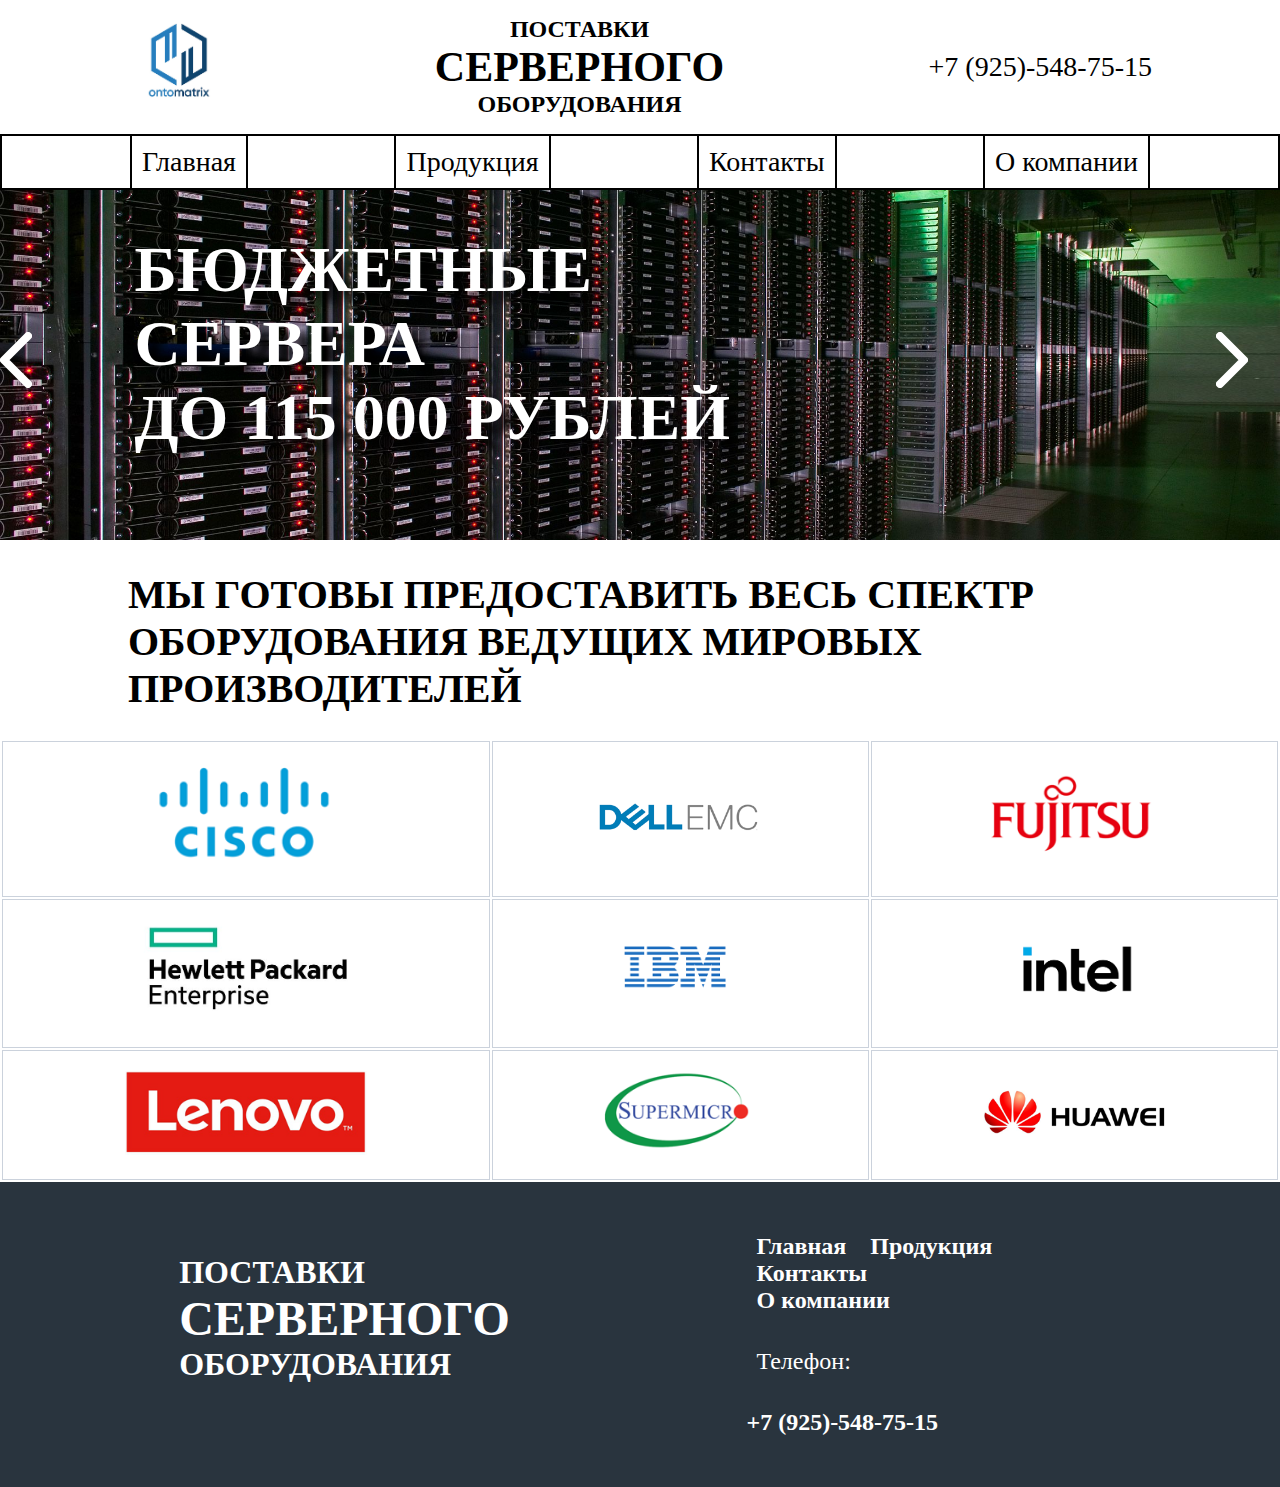
<file: index.html>
<!DOCTYPE html>
<html lang="ru">
    <head>
        <title></title>
        <meta charset="UTF-8">
        <link rel="stylesheet" href="css/style.css">
        <link rel="icon" href="images/logo.jpg" type="image/x-icon">
        <link href="images/">
    </head>
    <body>
        <header id="header">
            <div class = "icon-form">
                <a class="icon" href="index.html">
                  <img alt="Логотип" src="images/logo.jpg" width="100%">
                </a>
                <h1>
                  Поставки<br><strong>серверного</strong><br>оборудования
                </h1>
                <a href="tel: +79255487515">+7 (925)-548-75-15</a>
            </div>
            <nav>
                <a href="index.html">Главная</a>
                <a href="pages/product.html">Продукция</a>
                <a href="pages/contact.html">Контакты</a>
                <a href="pages/about.html">О компании</a>
            </nav>
        </header>
        <content class="home">
          <article class="first">
            <div class="slider">
              <div class="slider-item">
                <h1>Бюджетные<br>сервера<br>до 115 000 рублей</h1>
                <img src="images/slide1.jpg">
              </div>
              <div class="slider-item">
                <h1>Системы<br>биометрической<br>идентификации</h1>
                <img src="images/slide2.jpg">
              </div>
              <div class="slider-item">
                <h1>Система<br>хранения<br>данных</h1>
                <img src="images/slide3.jpg">
              </div>
            </div>
          </arcticle>
          <arcticle class="second">
            <h1>
              Мы готовы предоставить весь спектр оборудования ведущих мировых производителей
            </h1>
            <table>
              <tr>
                <td><img src="images/brend1.png"</td>
                <td><img src="images/brend2.png"</td>
                <td><img src="images/brend3.png"</td>
              </tr>
              <tr>
                <td><img src="images/brend4.jpg"</td>
                <td><img src="images/brend5.png"</td>
                <td><img src="images/brend6.png"</td>
              </tr>
              <tr>
                <td><img src="images/brend7.png"</td>
                <td><img src="images/brend8.png"</td>
                <td><img src="images/brend9.png"</td>
              </tr>
            </table>
          </article>
        </content>
        <footer>
          <h1>
            Поставки<br><strong>серверного</strong><br>оборудования
          </h1>
          <div class = "footer-left">
            <nav>
                <a href="index.html">Главная</a>
                <a href="pages/product.html">Продукция</a>
                <a href="pages/contact.html">Контакты</a><br>
                <a href="pages/about.html">О компании</a>
            </nav>
            <p>Телефон: </p>
            <a href="tel: +79255487515">+7 (925)-548-75-15</a>
          </div>
        </footer>
        <script src="https://code.jquery.com/jquery-3.6.0.min.js"></script>
        <script src="js/slick.min.js"></script>
        <script src="js/app.js"></script>
    </body>
</html>
</file>
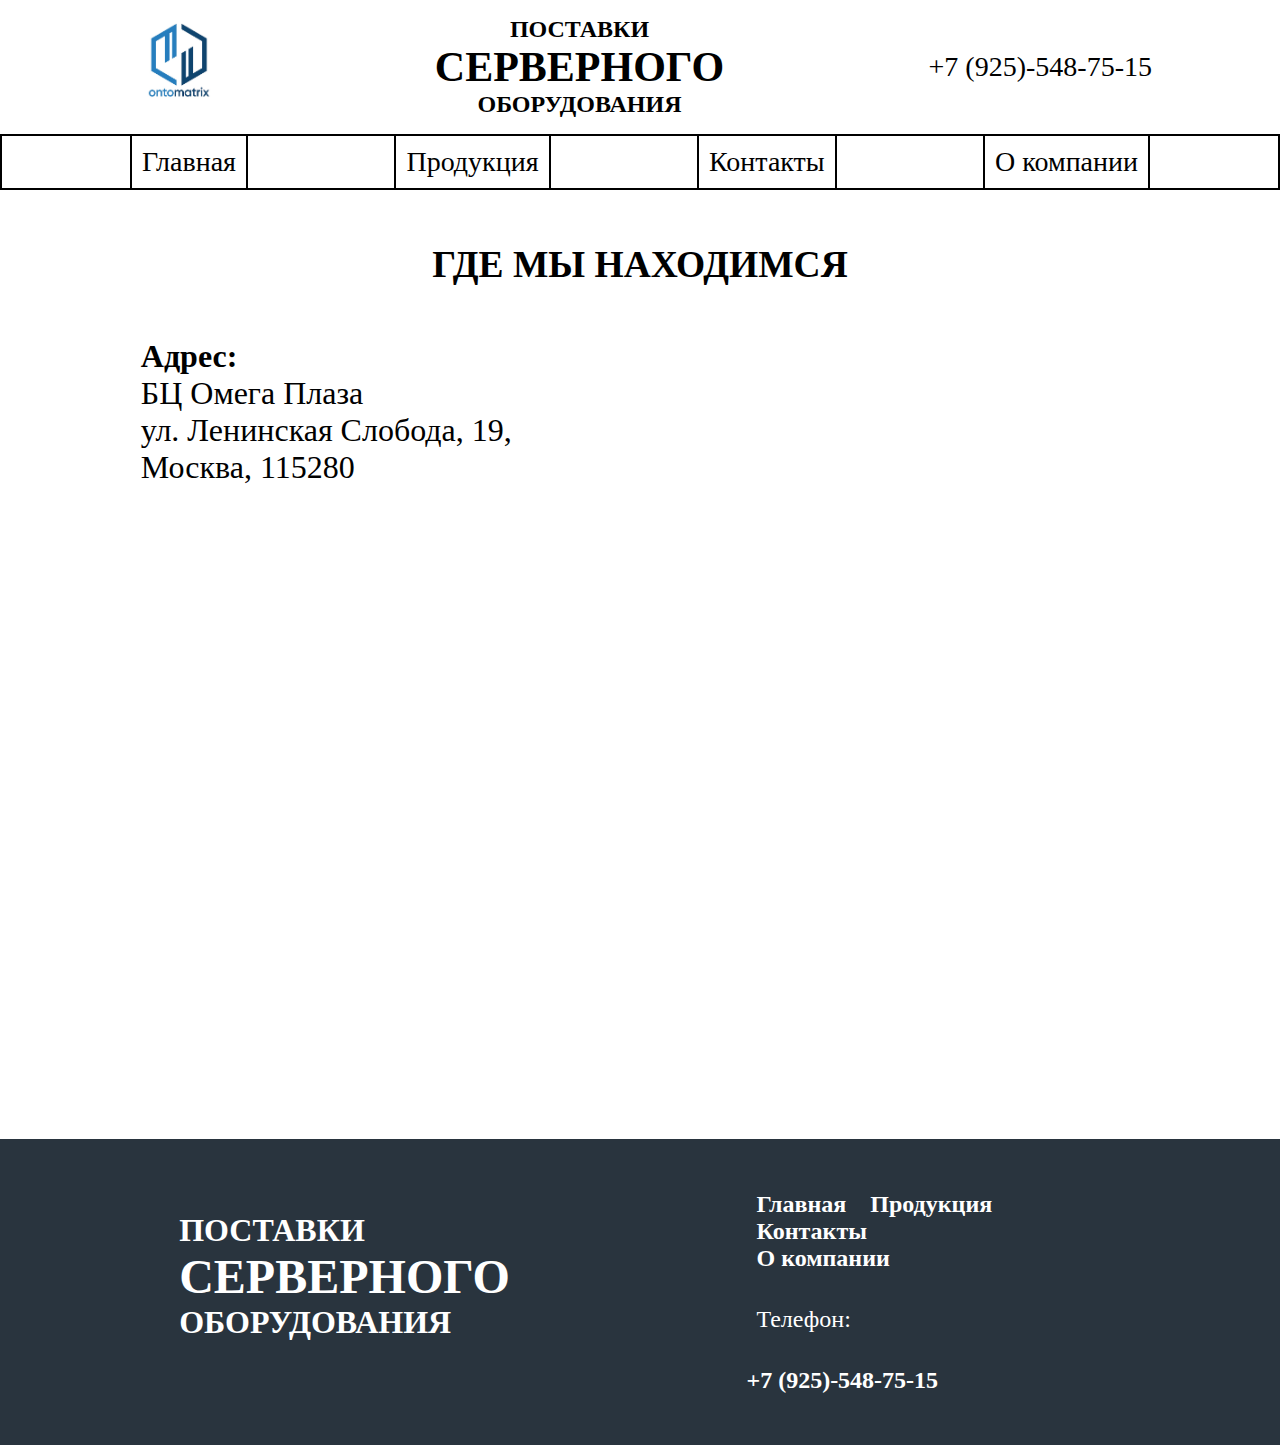
<file: pages/contact.html>
<!DOCTYPE html>
<html lang="ru">
    <head>
        <title></title>
        <meta charset="UTF-8">
        <link rel="stylesheet" href="../css/style.css">
        <link rel="icon" href="../images/logo.jpg" type="image/x-icon">
        <link href="images/">
    </head>
    <body>
        <header id="header">
            <div class = "icon-form">
                <a class="icon" href="../index.html">
                  <img alt="Логотип" src="../images/logo.jpg" width="100%">
                </a>
                <h1>
                  Поставки<br><strong>серверного</strong><br>оборудования
                </h1>
                <a href="tel: +79255487515">+7 (925)-548-75-15</a>
            </div>
            <nav>
              <a href="../index.html">Главная</a>
              <a href="product.html">Продукция</a>
              <a href="contact.html">Контакты</a>
              <a href="about.html">О компании</a>
            </nav>
        </header>
        <content class="contact">
          <h1>Где мы находимся</h1>
          <div style="display:flex; padding: 0 11%">
            <h2>
              <strong>Адрес:</strong><br>
              БЦ Омега Плаза<br>
              ул. Ленинская Слобода, 19, Москва, 115280
            </h2>
            <iframe class="map" src="https://www.google.com/maps/embed?pb=!1m18!1m12!1m3!1d2247.8631267463916!2d37.65119262971027!3d55.70875088394041!2m3!1f0!2f0!3f0!3m2!1i1024!2i768!4f13.1!3m3!1m2!1s0x46b54b34728f7b35%3A0x8784eea51859be73!2z0JHQpiDQntC80LXQs9CwINCf0LvQsNC30LA!5e0!3m2!1sru!2sru!4v1620426268995!5m2!1sru!2sru" width="600" height="450" style="border:0;" allowfullscreen="" loading="lazy"></iframe>
          </div>
        </content>
        <footer>
          <h1>
            Поставки<br><strong>серверного</strong><br>оборудования
          </h1>
          <div class = "footer-left">
            <nav>
              <a href="../index.html">Главная</a>
              <a href="product.html">Продукция</a>
              <a href="contact.html">Контакты</a><br>
              <a href="about.html">О компании</a>
            </nav>
            <p>Телефон: </p>
            <a href="tel: +79255487515">+7 (925)-548-75-15</a>
          </div>
        </footer>
        <script src="../js/app.js"></script>
    </body>
</html>
</file>
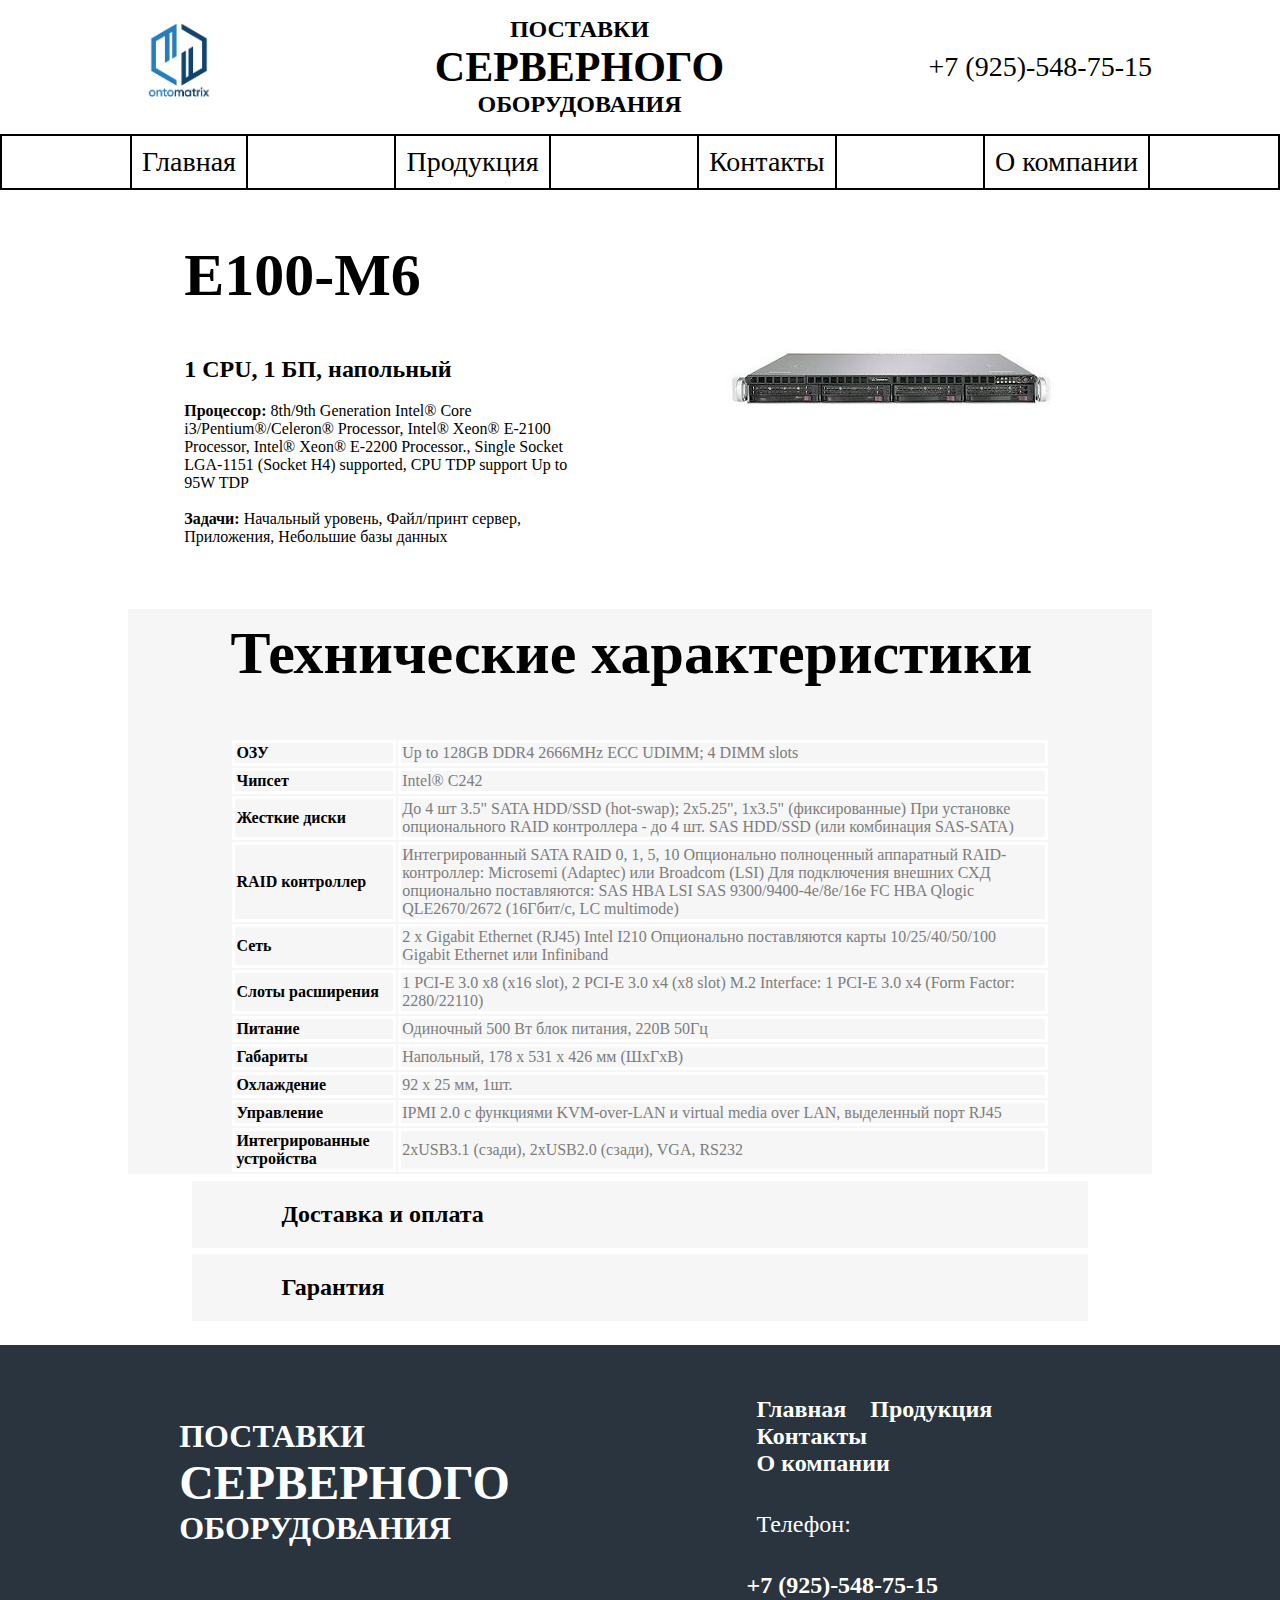
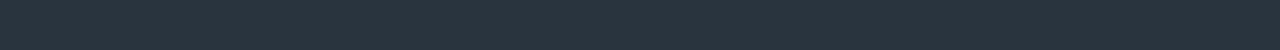
<file: pages/pr_1/pr1_el_1.html>
<!DOCTYPE html>
<html lang="ru">
    <head>
        <title></title>
        <meta charset="UTF-8">
        <link rel="stylesheet" href="../../css/style.css">
        <link rel="icon" href="../../images/logo.jpg" type="image/x-icon">
        <link href="images/">
    </head>
    <body>
        <header id="header">
            <div class = "icon-form">
                <a class="icon" href="../../index.html">
                  <img alt="Логотип" src="../../images/logo.jpg" width="100%">
                </a>
                <h1>
                  Поставки<br><strong>серверного</strong><br>оборудования
                </h1>
                <a href="tel: +79255487515">+7 (925)-548-75-15</a>
            </div>
            <nav>
              <a href="../../index.html">Главная</a>
              <a href="../product.html">Продукция</a>
              <a href="../contact.html">Контакты</a>
              <a href="../about.html">О компании</a>
            </nav>
        </header>
        <content class="product_element">
          <table>
            <tr>
              <td>
                <h1>E100-M6</h1>
                <h2>1 CPU, 1 БП, напольный</h2>
                <p>
                  <strong>Процессор:</strong> 8th/9th Generation Intel® Core i3/Pentium®/Celeron® Processor,
                  Intel® Xeon® E-2100 Processor, Intel® Xeon® E-2200 Processor., Single Socket LGA-1151 (Socket H4)
                  supported, CPU TDP support Up to 95W TDP
                  <br><br>
                  <strong>Задачи:</strong> Начальный уровень, Файл/принт сервер, Приложения, Небольшие базы
                  данных
                </p>
              </td>
              <td>
                <img src="../../images/heap1.jpg">
              </td>
            </tr>
          </table>
          <div class="char">
            <h1>Технические характеристики</h1>
            <table>
              <tr>
                <td><strong>ОЗУ</strong></td>
                <td style="color: #7c7c7c;">Up to 128GB DDR4 2666MHz ECC UDIMM; 4 DIMM slots</td>
              </tr>
              <tr>
                <td><strong>Чипсет</strong></td>
                <td style="color: #7c7c7c;">Intel® C242</td>
              </tr>
              <tr>
                <td><strong>Жесткие диски</strong></td>
                <td style="color: #7c7c7c;">До 4 шт 3.5" SATA HDD/SSD (hot-swap); 2x5.25", 1x3.5" (фиксированные)
                При установке опционального RAID контроллера - до 4 шт. SAS HDD/SSD (или комбинация SAS-SATA)</td>
              </tr>
              <tr>
                <td><strong>RAID контроллер</strong></td>
                <td style="color: #7c7c7c;">Интегрированный SATA RAID 0, 1, 5, 10
                Опционально полноценный аппаратный RAID-контроллер: Microsemi (Adaptec) или Broadcom (LSI)
                Для подключения внешних СХД опционально поставляются:
                SAS HBA LSI SAS 9300/9400-4e/8e/16e
                FC HBA Qlogic QLE2670/2672 (16Гбит/с, LC multimode)</td>
              </tr>
              <tr>
                <td><strong>Сеть</strong></td>
                <td style="color: #7c7c7c;">2 x Gigabit Ethernet (RJ45) Intel I210
                Опционально поставляются карты 10/25/40/50/100 Gigabit Ethernet или Infiniband</td>
              </tr>
              <tr>
                <td><strong>Слоты расширения</strong></td>
                <td style="color: #7c7c7c;">1 PCI-E 3.0 x8 (x16 slot), 2 PCI-E 3.0 x4 (x8 slot)
                M.2 Interface: 1 PCI-E 3.0 x4 (Form Factor: 2280/22110)</td>
              </tr>
              <tr>
                <td><strong>Питание</strong></td>
                <td style="color: #7c7c7c;">Одиночный 500 Вт блок питания, 220В 50Гц</td>
              </tr>
              <tr>
                <td><strong>Габариты</strong></td>
                <td style="color: #7c7c7c;">Напольный, 178 х 531 х 426 мм (ШхГхВ)</td>
              </tr>
              <tr>
                <td><strong>Охлаждение</strong></td>
                <td style="color: #7c7c7c;">92 x 25 мм, 1шт.</td>
              </tr>
              <tr>
                <td><strong>Управление</strong></td>
                <td style="color: #7c7c7c;">IPMI 2.0 с функциями KVM-over-LAN и virtual media over LAN, выделенный порт RJ45</td>
              </tr>
              <tr>
                <td><strong>Интегрированные устройства</strong></td>
                <td style="color: #7c7c7c;">2xUSB3.1 (сзади), 2xUSB2.0 (сзади), VGA, RS232</td>
              </tr>
            </table>
          </div>
          <div id="del">
            <div class="del">
              <h2 style="width: 250px;">Доставка и оплата</h2>
            </div>
          </div>
          <div id="del_block">
            <p>Представительства компании Ontomatrix расположены в Москве, Санкт-Петербурге и Екатеринбурге.
              Возможны доставка и самовывоз, также работаем со всеми регионами РФ, доставка в другие регионы
              осуществляется транспортной компанией. Наша компания стремится оперативно поставить клиентам заказанное
              оборудование.<br>
              <br>Оплата осуществляется по безналичному расчету. Также возможны индивидуальные условия
              оплаты - рассрочка, лизинг.<br><br>
              При доставке оборудования вам необходимо подписать отгрузочные документы и предъявить доверенность
              на получение товарно-материальных ценностей.<br>
            </p>
          </div>
          <div id="garanty">
            <div class="garanty">
              <h2 style="width: 250px;">Гарантия</h2>
            </div>
          </div>
          <div id="garanty_block">
            <p>Широкий диапазон услуг сервисной поддержки Ontomatrix и большой опыт сопровождения инфраструктуры
              заказчиков, а также ресурсы компании в виде профессиональной команды инженеров и партнерских
              соглашений с вендорами гарантируют эффективную поддержку следующих ИТ-систем:
              <ul>
                <li>
                  серверы;
                </li>
                <li>
                  системы хранения данных;
                </li>
                <li>
                  сетевая инфраструктура;
                </li>
                <li>
                  решения информационной безопасности;
                </li>
                <li>
                  решения резервного копирования и аварийного восстановления;
                </li>
                <li>
                  инженерные системы ЦОД и видеонаблюдение.
                </li>
              </ul>
            </p>
          </div>
          <br>
        </content>
        <footer>
          <h1>
            Поставки<br><strong>серверного</strong><br>оборудования
          </h1>
          <div class = "footer-left">
            <nav>
              <a href="../../index.html">Главная</a>
              <a href="../product.html">Продукция</a>
              <a href="../contact.html">Контакты</a><br>
              <a href="../about.html">О компании</a>
            </nav>
            <p>Телефон: </p>
            <a href="tel: +79255487515">+7 (925)-548-75-15</a>
          </div>
        </footer>
        <script>
        document.getElementById('garanty_block').style.display = 'none';
        document.getElementById('del_block').style.display = 'none';
        document.getElementById('del').onclick = function() {
              if (document.getElementById('del_block').style.display == 'none'){
                document.getElementById('del_block').style.display = 'block';
              }
              else {
                document.getElementById('del_block').style.display = 'none'
              }
        }
        document.getElementById('garanty').onclick = function() {
              if (document.getElementById('garanty_block').style.display == 'none'){
                document.getElementById('garanty_block').style.display = 'block';
              }
              else {
                document.getElementById('garanty_block').style.display = 'none'
              }
        }
        </script>
    </body>
</html>
</file>
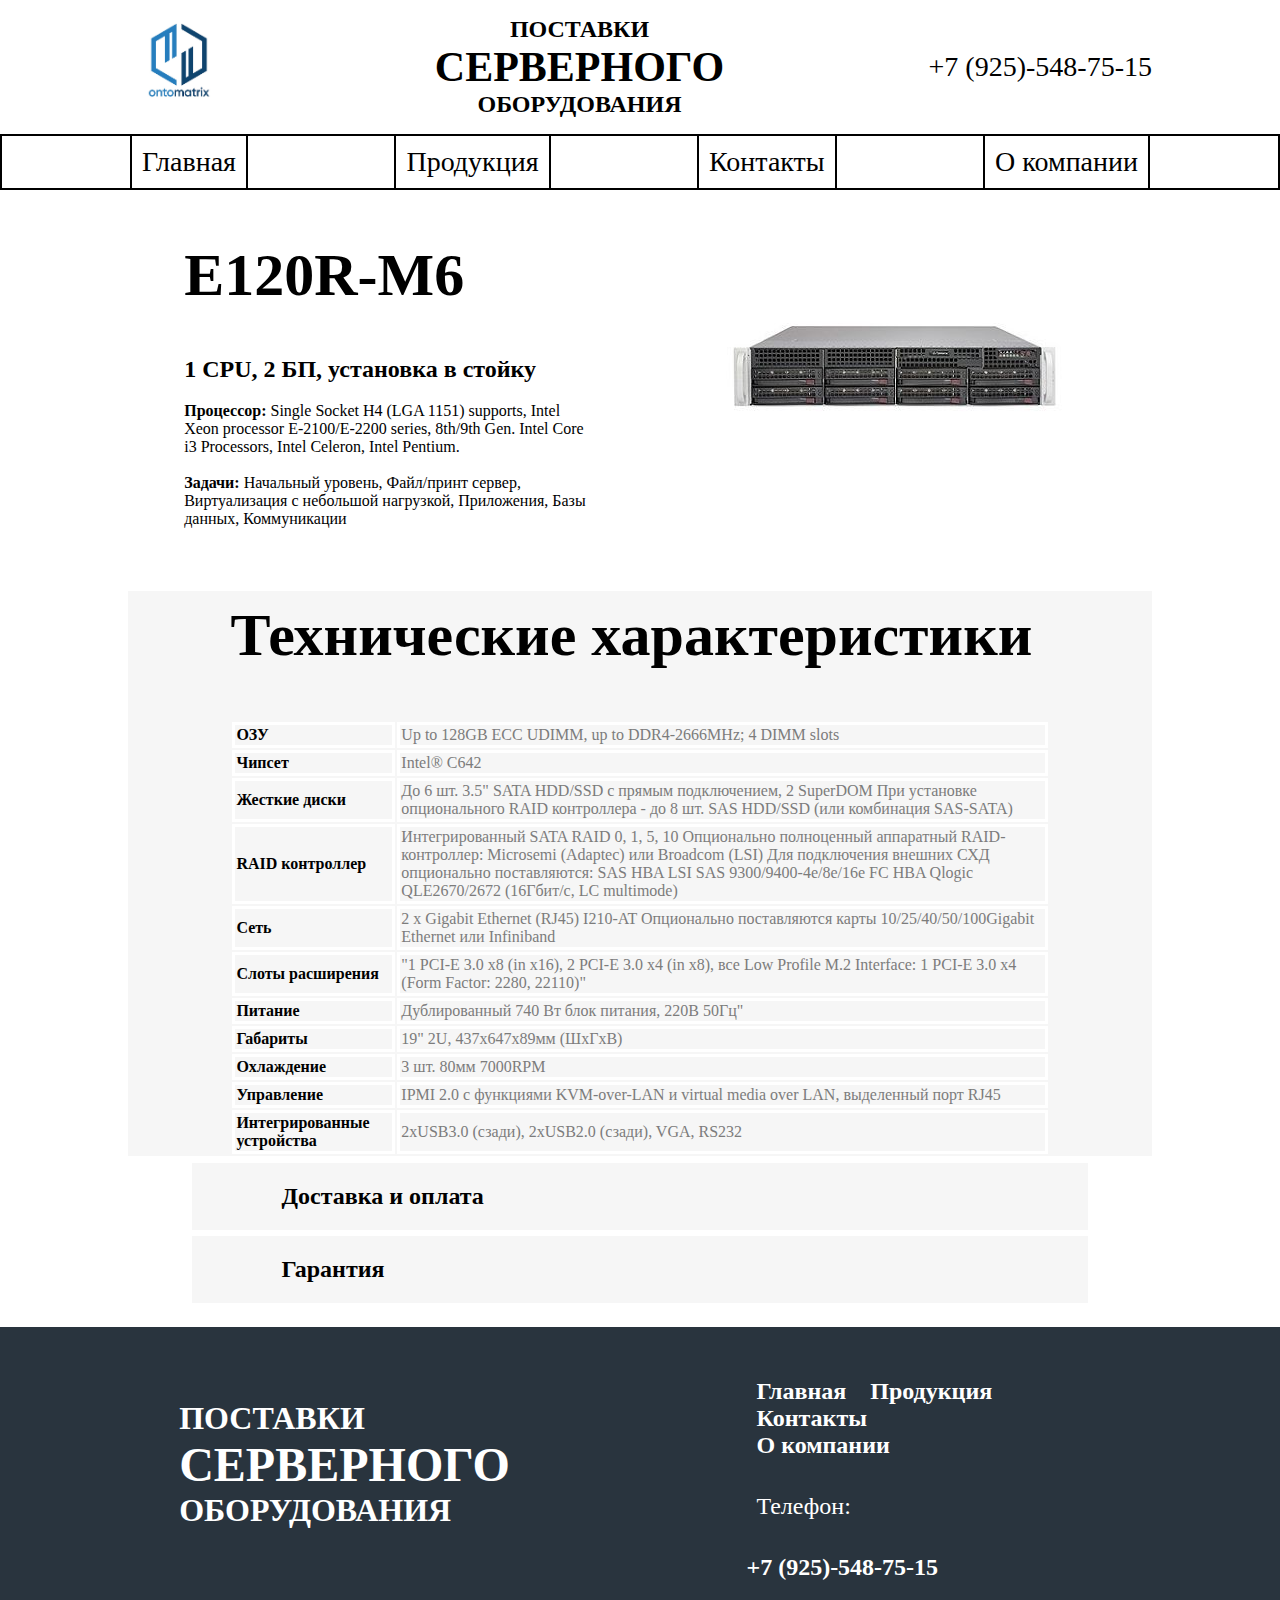
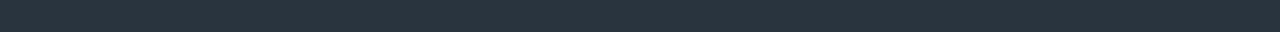
<file: pages/pr_1/pr1_el_2.html>
<!DOCTYPE html>
<html lang="ru">
    <head>
        <title></title>
        <meta charset="UTF-8">
        <link rel="stylesheet" href="../../css/style.css">
        <link rel="icon" href="../../images/logo.jpg" type="image/x-icon">
        <link href="images/">
    </head>
    <body>
        <header id="header">
            <div class = "icon-form">
                <a class="icon" href="../../index.html">
                  <img alt="Логотип" src="../../images/logo.jpg" width="100%">
                </a>
                <h1>
                  Поставки<br><strong>серверного</strong><br>оборудования
                </h1>
                <a href="tel: +79255487515">+7 (925)-548-75-15</a>
            </div>
            <nav>
              <a href="../../index.html">Главная</a>
              <a href="../product.html">Продукция</a>
              <a href="../contact.html">Контакты</a>
              <a href="../about.html">О компании</a>
            </nav>
        </header>
        <content class="product_element">
          <table>
            <tr>
              <td>
                <h1>E120R-M6</h1>
                <h2>1 CPU, 2 БП, установка в стойку</h2>
                <p>
                  <strong>Процессор:</strong> Single Socket H4 (LGA 1151) supports,  Intel Xeon processor E-2100/E-2200 series,
                  8th/9th Gen.  Intel Core i3 Processors, Intel Celeron, Intel Pentium.
                  <br><br>
                  <strong>Задачи:</strong> Начальный уровень, Файл/принт сервер, Виртуализация с
                  небольшой нагрузкой, Приложения, Базы данных, Коммуникации
                </p>
              </td>
              <td>
                <img src="../../images/heap2.jpg">
              </td>
            </tr>
          </table>
          <div class="char">
            <h1>Технические характеристики</h1>
            <table>
              <tr>
                <td><strong>ОЗУ</strong></td>
                <td style="color: #7c7c7c;">Up to 128GB ECC UDIMM, up to DDR4-2666MHz; 4 DIMM slots</td>
              </tr>
              <tr>
                <td><strong>Чипсет</strong></td>
                <td style="color: #7c7c7c;">Intel® C642</td>
              </tr>
              <tr>
                <td><strong>Жесткие диски</strong></td>
                <td style="color: #7c7c7c;">До 6 шт. 3.5" SATA HDD/SSD c прямым подключением, 2 SuperDOM
                При установке опционального RAID контроллера - до 8 шт. SAS HDD/SSD (или комбинация SAS-SATA)</td>
              </tr>
              <tr>
                <td><strong>RAID контроллер</strong></td>
                <td style="color: #7c7c7c;">Интегрированный SATA RAID 0, 1, 5, 10
                Опционально полноценный аппаратный RAID-контроллер: Microsemi (Adaptec) или Broadcom (LSI)
                Для подключения внешних СХД опционально поставляются:
                SAS HBA LSI SAS 9300/9400-4e/8e/16e
                FC HBA Qlogic QLE2670/2672 (16Гбит/с, LC multimode)</td>
              </tr>
              <tr>
                <td><strong>Сеть</strong></td>
                <td style="color: #7c7c7c;">2 x Gigabit Ethernet (RJ45) I210-AT
                Опционально поставляются карты 10/25/40/50/100Gigabit Ethernet или Infiniband</td>
              </tr>
              <tr>
                <td><strong>Слоты расширения</strong></td>
                <td style="color: #7c7c7c;">"1 PCI-E 3.0 x8 (in x16), 2 PCI-E 3.0 x4 (in x8), все Low Profile
                M.2 Interface: 1 PCI-E 3.0 x4 (Form Factor: 2280, 22110)"</td>
              </tr>
              <tr>
                <td><strong>Питание</strong></td>
                <td style="color: #7c7c7c;">Дублированный 740 Вт блок питания, 220В 50Гц"</td>
              </tr>
              <tr>
                <td><strong>Габариты</strong></td>
                <td style="color: #7c7c7c;">19" 2U, 437х647х89мм (ШхГхВ)</td>
              </tr>
              <tr>
                <td><strong>Охлаждение</strong></td>
                <td style="color: #7c7c7c;">3 шт. 80мм 7000RPM</td>
              </tr>
              <tr>
                <td><strong>Управление</strong></td>
                <td style="color: #7c7c7c;">IPMI 2.0 с функциями KVM-over-LAN и virtual media over LAN, выделенный порт RJ45</td>
              </tr>
              <tr>
                <td><strong>Интегрированные устройства</strong></td>
                <td style="color: #7c7c7c;">2xUSB3.0 (сзади), 2xUSB2.0 (сзади), VGA, RS232</td>
              </tr>
            </table>
          </div>
          <div id="del">
            <div class="del">
              <h2 style="width: 250px;">Доставка и оплата</h2>
            </div>
          </div>
          <div id="del_block">
            <p>Представительства компании Ontomatrix расположены в Москве, Санкт-Петербурге и Екатеринбурге.
              Возможны доставка и самовывоз, также работаем со всеми регионами РФ, доставка в другие регионы
              осуществляется транспортной компанией. Наша компания стремится оперативно поставить клиентам заказанное
              оборудование.<br>
              <br>Оплата осуществляется по безналичному расчету. Также возможны индивидуальные условия
              оплаты - рассрочка, лизинг.<br><br>
              При доставке оборудования вам необходимо подписать отгрузочные документы и предъявить доверенность
              на получение товарно-материальных ценностей.<br>
            </p>
          </div>
          <div id="garanty">
            <div class="garanty">
              <h2 style="width: 250px;">Гарантия</h2>
            </div>
          </div>
          <div id="garanty_block">
            <p>Широкий диапазон услуг сервисной поддержки Ontomatrix и большой опыт сопровождения инфраструктуры
              заказчиков, а также ресурсы компании в виде профессиональной команды инженеров и партнерских
              соглашений с вендорами гарантируют эффективную поддержку следующих ИТ-систем:
              <ul>
                <li>
                  серверы;
                </li>
                <li>
                  системы хранения данных;
                </li>
                <li>
                  сетевая инфраструктура;
                </li>
                <li>
                  решения информационной безопасности;
                </li>
                <li>
                  решения резервного копирования и аварийного восстановления;
                </li>
                <li>
                  инженерные системы ЦОД и видеонаблюдение.
                </li>
              </ul>
            </p>
          </div>
          <br>
        </content>
        <footer>
          <h1>
            Поставки<br><strong>серверного</strong><br>оборудования
          </h1>
          <div class = "footer-left">
            <nav>
              <a href="../../index.html">Главная</a>
              <a href="../product.html">Продукция</a>
              <a href="../contact.html">Контакты</a><br>
              <a href="../about.html">О компании</a>
            </nav>
            <p>Телефон: </p>
            <a href="tel: +79255487515">+7 (925)-548-75-15</a>
          </div>
        </footer>
        <script>
        document.getElementById('garanty_block').style.display = 'none';
        document.getElementById('del_block').style.display = 'none';
        document.getElementById('del').onclick = function() {
              if (document.getElementById('del_block').style.display == 'none'){
                document.getElementById('del_block').style.display = 'block';
              }
              else {
                document.getElementById('del_block').style.display = 'none'
              }
        }
        document.getElementById('garanty').onclick = function() {
              if (document.getElementById('garanty_block').style.display == 'none'){
                document.getElementById('garanty_block').style.display = 'block';
              }
              else {
                document.getElementById('garanty_block').style.display = 'none'
              }
        }
        </script>
    </body>
</html>
</file>
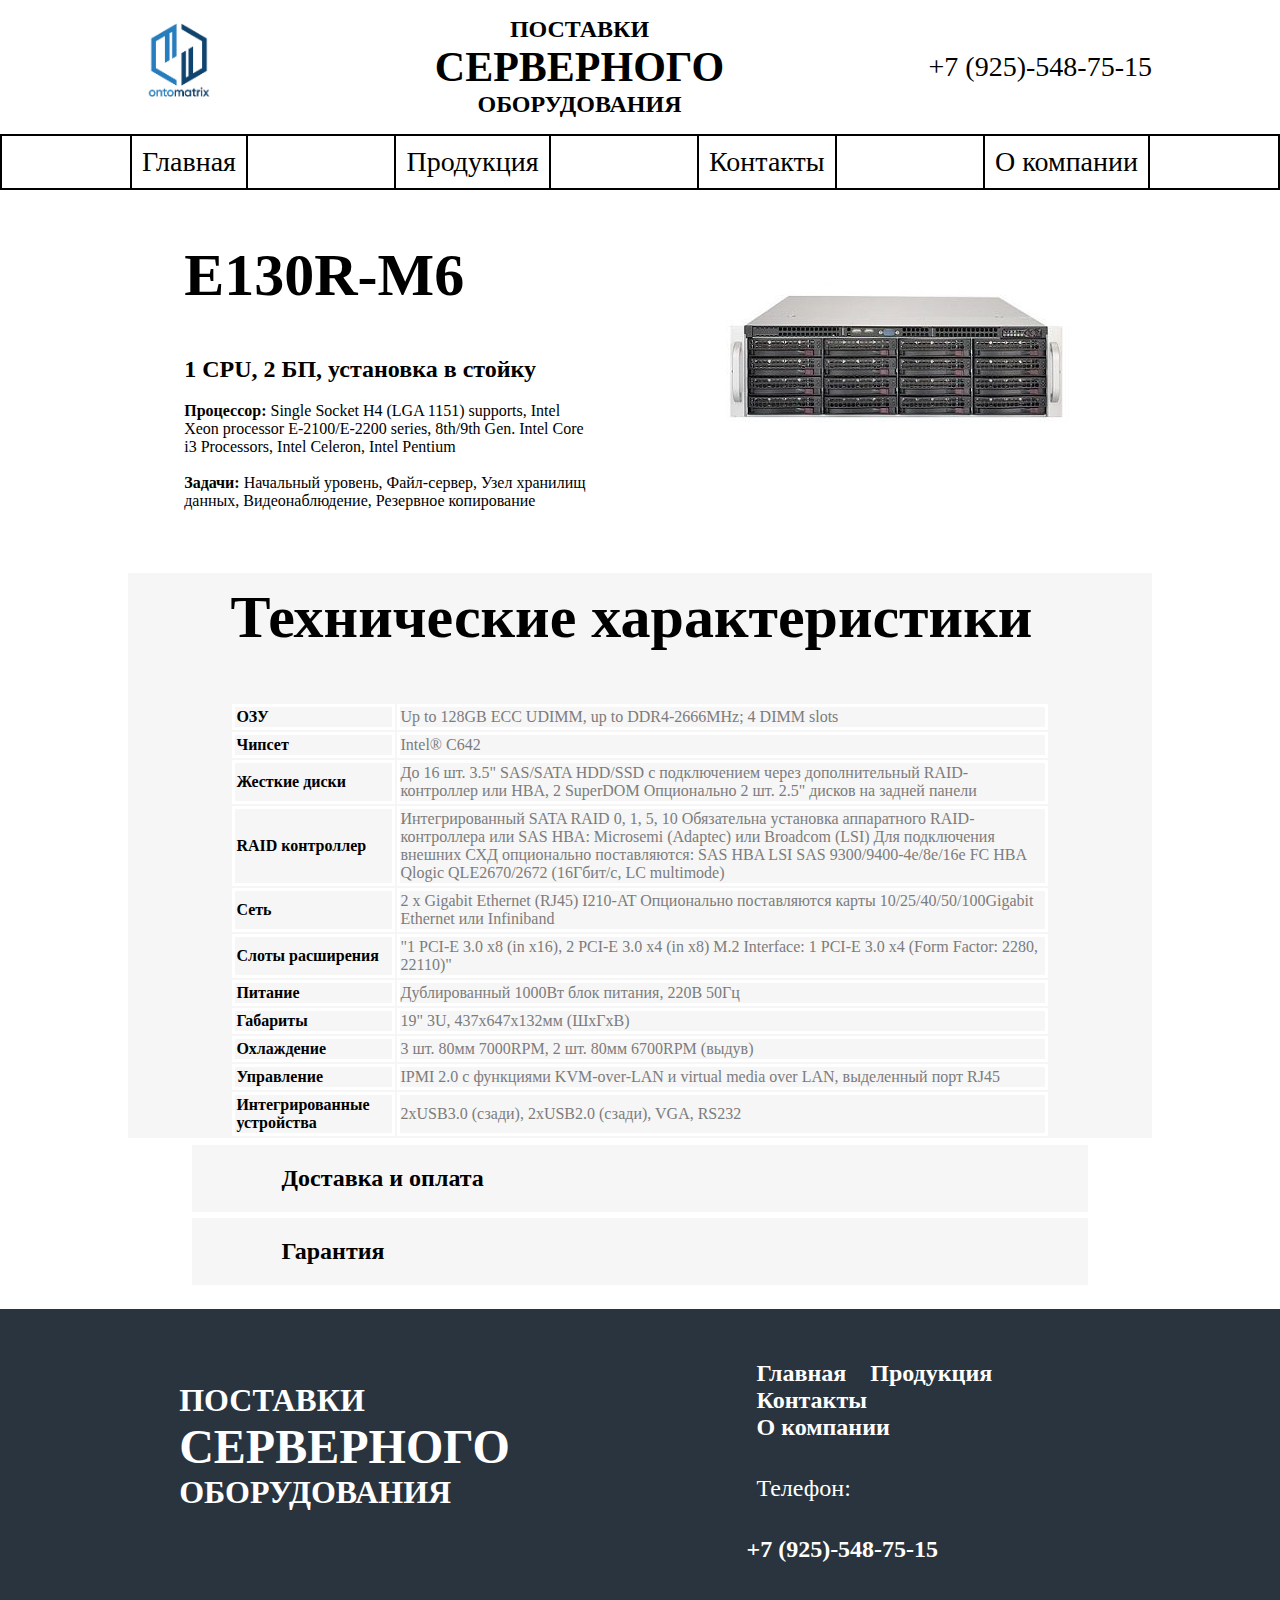
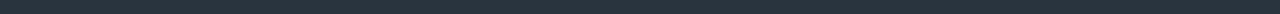
<file: pages/pr_1/pr1_el_3.html>
<!DOCTYPE html>
<html lang="ru">
    <head>
        <title></title>
        <meta charset="UTF-8">
        <link rel="stylesheet" href="../../css/style.css">
        <link rel="icon" href="../../images/logo.jpg" type="image/x-icon">
        <link href="images/">
    </head>
    <body>
        <header id="header">
            <div class = "icon-form">
                <a class="icon" href="../../index.html">
                  <img alt="Логотип" src="../../images/logo.jpg" width="100%">
                </a>
                <h1>
                  Поставки<br><strong>серверного</strong><br>оборудования
                </h1>
                <a href="tel: +79255487515">+7 (925)-548-75-15</a>
            </div>
            <nav>
              <a href="../../index.html">Главная</a>
              <a href="../product.html">Продукция</a>
              <a href="../contact.html">Контакты</a>
              <a href="../about.html">О компании</a>
            </nav>
        </header>
        <content class="product_element">
          <table>
            <tr>
              <td>
                <h1>E130R-M6</h1>
                <h2>1 CPU, 2 БП, установка в стойку</h2>
                <p>
                  <strong>Процессор:</strong> Single Socket H4 (LGA 1151) supports,  Intel Xeon processor
                  E-2100/E-2200 series, 8th/9th Gen.  Intel Core i3 Processors, Intel Celeron, Intel Pentium
                  <br><br>
                  <strong>Задачи:</strong> Начальный уровень, Файл-сервер, Узел хранилищ данных,
                  Видеонаблюдение, Резервное копирование
                </p>
              </td>
              <td>
                <img src="../../images/heap3.jpg">
              </td>
            </tr>
          </table>
          <div class="char">
            <h1>Технические характеристики</h1>
            <table>
              <tr>
                <td><strong>ОЗУ</strong></td>
                <td style="color: #7c7c7c;">Up to 128GB ECC UDIMM, up to DDR4-2666MHz; 4 DIMM slots</td>
              </tr>
              <tr>
                <td><strong>Чипсет</strong></td>
                <td style="color: #7c7c7c;">Intel® C642</td>
              </tr>
              <tr>
                <td><strong>Жесткие диски</strong></td>
                <td style="color: #7c7c7c;">До 16 шт. 3.5" SAS/SATA HDD/SSD с подключением через дополнительный
                  RAID-контроллер или HBA, 2 SuperDOM Опционально 2 шт. 2.5" дисков на задней панели</td>
              </tr>
              <tr>
                <td><strong>RAID контроллер</strong></td>
                <td style="color: #7c7c7c;">Интегрированный SATA RAID 0, 1, 5, 10
                Обязательна установка аппаратного RAID-контроллера или SAS HBA: Microsemi (Adaptec) или Broadcom (LSI)
                Для подключения внешних СХД опционально поставляются:
                SAS HBA LSI SAS 9300/9400-4e/8e/16e
                FC HBA Qlogic QLE2670/2672 (16Гбит/с, LC multimode)</td>
              </tr>
              <tr>
                <td><strong>Сеть</strong></td>
                <td style="color: #7c7c7c;">2 x Gigabit Ethernet (RJ45) I210-AT
                Опционально поставляются карты 10/25/40/50/100Gigabit Ethernet или Infiniband</td>
              </tr>
              <tr>
                <td><strong>Слоты расширения</strong></td>
                <td style="color: #7c7c7c;">"1 PCI-E 3.0 x8 (in x16), 2 PCI-E 3.0 x4 (in x8)
                M.2 Interface: 1 PCI-E 3.0 x4 (Form Factor: 2280, 22110)"</td>
              </tr>
              <tr>
                <td><strong>Питание</strong></td>
                <td style="color: #7c7c7c;">Дублированный 1000Вт блок питания, 220В 50Гц</td>
              </tr>
              <tr>
                <td><strong>Габариты</strong></td>
                <td style="color: #7c7c7c;">19" 3U, 437х647х132мм (ШхГхВ)</td>
              </tr>
              <tr>
                <td><strong>Охлаждение</strong></td>
                <td style="color: #7c7c7c;">3 шт. 80мм 7000RPM, 2 шт. 80мм 6700RPM (выдув)</td>
              </tr>
              <tr>
                <td><strong>Управление</strong></td>
                <td style="color: #7c7c7c;">IPMI 2.0 с функциями KVM-over-LAN и virtual media over LAN, выделенный порт RJ45</td>
              </tr>
              <tr>
                <td><strong>Интегрированные устройства</strong></td>
                <td style="color: #7c7c7c;">2xUSB3.0 (сзади), 2xUSB2.0 (сзади), VGA, RS232</td>
              </tr>
            </table>
          </div>
          <div id="del">
            <div class="del">
              <h2 style="width: 250px;">Доставка и оплата</h2>
            </div>
          </div>
          <div id="del_block">
            <p>Представительства компании Ontomatrix расположены в Москве, Санкт-Петербурге и Екатеринбурге.
              Возможны доставка и самовывоз, также работаем со всеми регионами РФ, доставка в другие регионы
              осуществляется транспортной компанией. Наша компания стремится оперативно поставить клиентам заказанное
              оборудование.<br>
              <br>Оплата осуществляется по безналичному расчету. Также возможны индивидуальные условия
              оплаты - рассрочка, лизинг.<br><br>
              При доставке оборудования вам необходимо подписать отгрузочные документы и предъявить доверенность
              на получение товарно-материальных ценностей.<br>
            </p>
          </div>
          <div id="garanty">
            <div class="garanty">
              <h2 style="width: 250px;">Гарантия</h2>
            </div>
          </div>
          <div id="garanty_block">
            <p>Широкий диапазон услуг сервисной поддержки Ontomatrix и большой опыт сопровождения инфраструктуры
              заказчиков, а также ресурсы компании в виде профессиональной команды инженеров и партнерских
              соглашений с вендорами гарантируют эффективную поддержку следующих ИТ-систем:
              <ul>
                <li>
                  серверы;
                </li>
                <li>
                  системы хранения данных;
                </li>
                <li>
                  сетевая инфраструктура;
                </li>
                <li>
                  решения информационной безопасности;
                </li>
                <li>
                  решения резервного копирования и аварийного восстановления;
                </li>
                <li>
                  инженерные системы ЦОД и видеонаблюдение.
                </li>
              </ul>
            </p>
          </div>
          <br>
        </content>
        <footer>
          <h1>
            Поставки<br><strong>серверного</strong><br>оборудования
          </h1>
          <div class = "footer-left">
            <nav>
              <a href="../../index.html">Главная</a>
              <a href="../product.html">Продукция</a>
              <a href="../contact.html">Контакты</a><br>
              <a href="../about.html">О компании</a>
            </nav>
            <p>Телефон: </p>
            <a href="tel: +79255487515">+7 (925)-548-75-15</a>
          </div>
        </footer>
        <script>
        document.getElementById('garanty_block').style.display = 'none';
        document.getElementById('del_block').style.display = 'none';
        document.getElementById('del').onclick = function() {
              if (document.getElementById('del_block').style.display == 'none'){
                document.getElementById('del_block').style.display = 'block';
              }
              else {
                document.getElementById('del_block').style.display = 'none'
              }
        }
        document.getElementById('garanty').onclick = function() {
              if (document.getElementById('garanty_block').style.display == 'none'){
                document.getElementById('garanty_block').style.display = 'block';
              }
              else {
                document.getElementById('garanty_block').style.display = 'none'
              }
        }
        </script>
    </body>
</html>
</file>
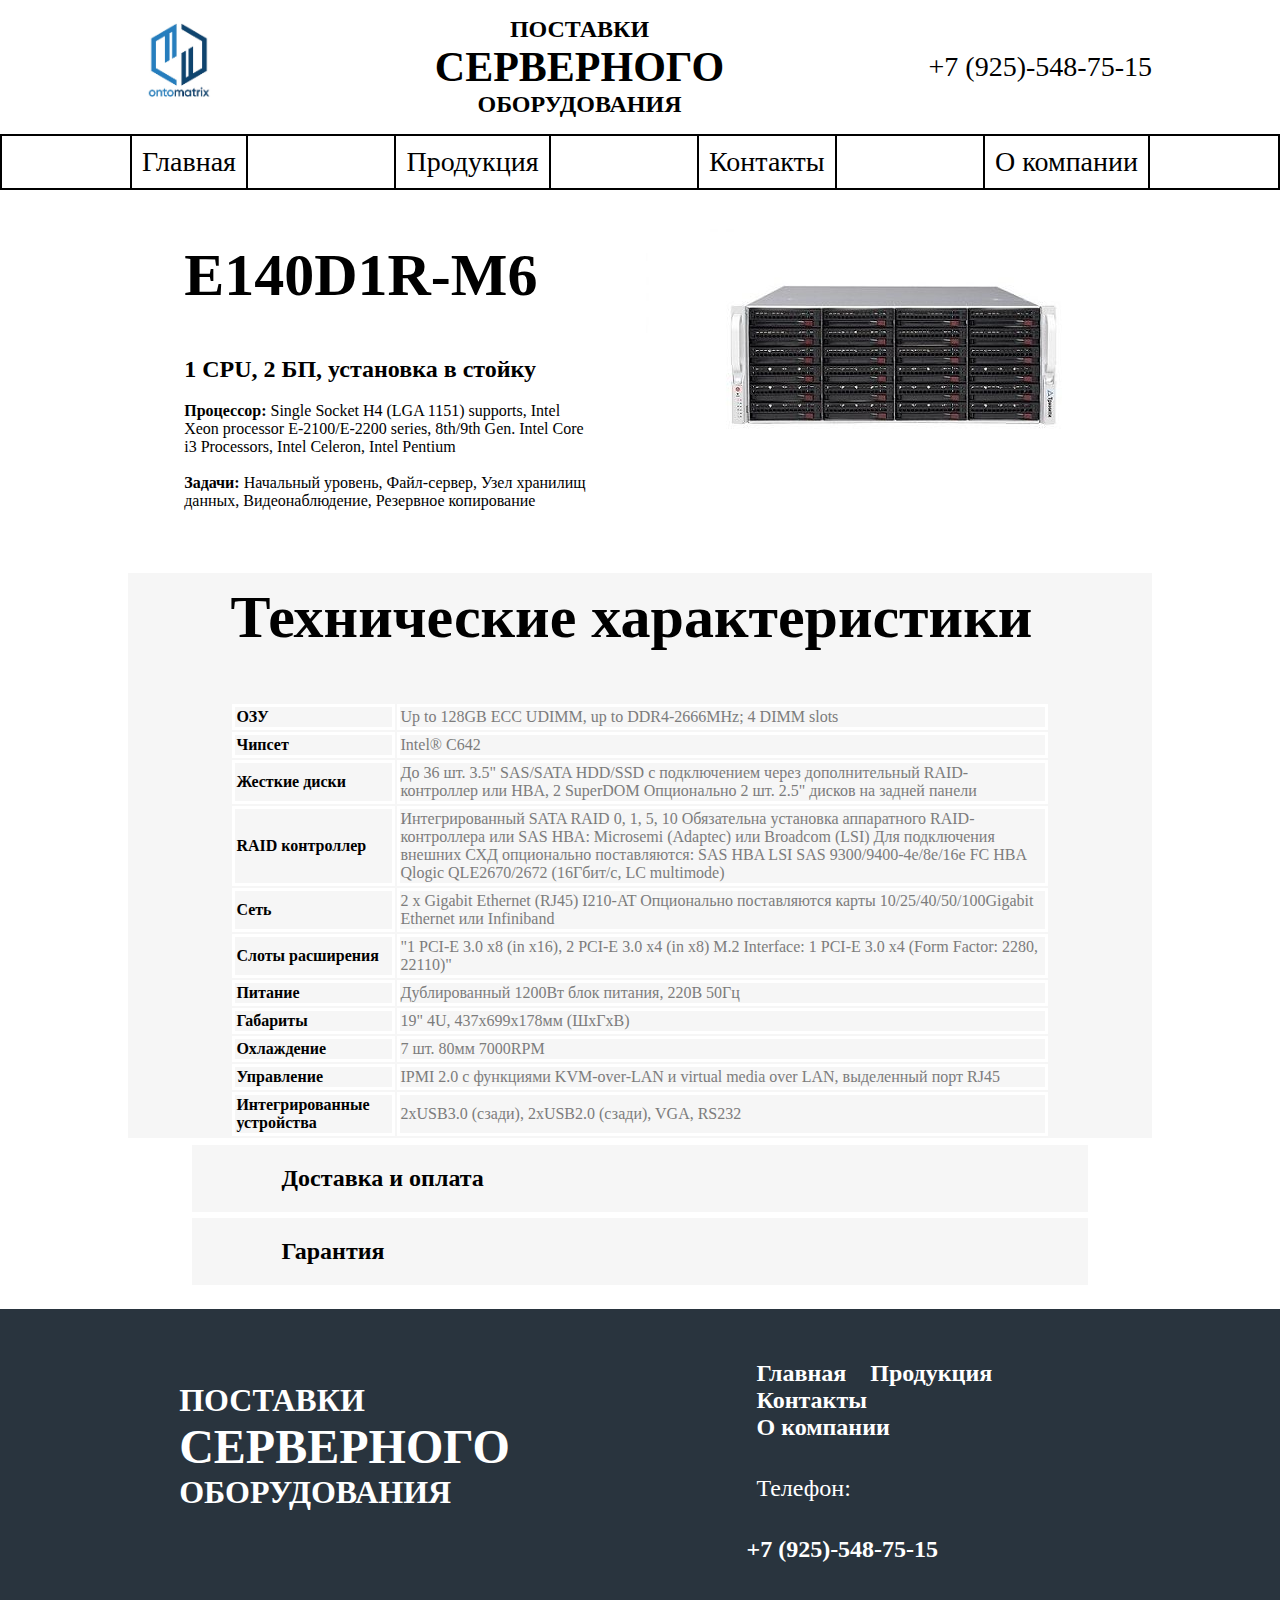
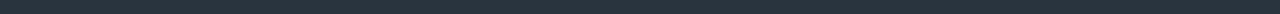
<file: pages/pr_1/pr1_el_4.html>
<!DOCTYPE html>
<html lang="ru">
    <head>
        <title></title>
        <meta charset="UTF-8">
        <link rel="stylesheet" href="../../css/style.css">
        <link rel="icon" href="../../images/logo.jpg" type="image/x-icon">
        <link href="images/">
    </head>
    <body>
        <header id="header">
            <div class = "icon-form">
                <a class="icon" href="../../index.html">
                  <img alt="Логотип" src="../../images/logo.jpg" width="100%">
                </a>
                <h1>
                  Поставки<br><strong>серверного</strong><br>оборудования
                </h1>
                <a href="tel: +79255487515">+7 (925)-548-75-15</a>
            </div>
            <nav>
              <a href="../../index.html">Главная</a>
              <a href="../product.html">Продукция</a>
              <a href="../contact.html">Контакты</a>
              <a href="../about.html">О компании</a>
            </nav>
        </header>
        <content class="product_element">
          <table>
            <tr>
              <td>
                <h1>E140D1R-M6</h1>
                <h2>1 CPU, 2 БП, установка в стойку</h2>
                <p>
                  <strong>Процессор:</strong> Single Socket H4 (LGA 1151) supports,  Intel Xeon processor E-2100/E-2200 series,
                  8th/9th Gen.  Intel Core i3 Processors, Intel Celeron, Intel Pentium
                  <br><br>
                  <strong>Задачи:</strong> Начальный уровень, Файл-сервер, Узел хранилищ данных,
                  Видеонаблюдение, Резервное копирование
                </p>
              </td>
              <td>
                <img src="../../images/heap4.jpg">
              </td>
            </tr>
          </table>
          <div class="char">
            <h1>Технические характеристики</h1>
            <table>
              <tr>
                <td><strong>ОЗУ</strong></td>
                <td style="color: #7c7c7c;">Up to 128GB ECC UDIMM, up to DDR4-2666MHz; 4 DIMM slots</td>
              </tr>
              <tr>
                <td><strong>Чипсет</strong></td>
                <td style="color: #7c7c7c;">Intel® C642</td>
              </tr>
              <tr>
                <td><strong>Жесткие диски</strong></td>
                <td style="color: #7c7c7c;">До 36 шт. 3.5" SAS/SATA HDD/SSD с подключением через дополнительный RAID-контроллер или HBA, 2 SuperDOM
                Опционально 2 шт. 2.5" дисков на задней панели</td>
              </tr>
              <tr>
                <td><strong>RAID контроллер</strong></td>
                <td style="color: #7c7c7c;">Интегрированный SATA RAID 0, 1, 5, 10
                Обязательна установка аппаратного RAID-контроллера или SAS HBA: Microsemi (Adaptec) или Broadcom (LSI)
                Для подключения внешних СХД опционально поставляются:
                SAS HBA LSI SAS 9300/9400-4e/8e/16e
                FC HBA Qlogic QLE2670/2672 (16Гбит/с, LC multimode)</td>
              </tr>
              <tr>
                <td><strong>Сеть</strong></td>
                <td style="color: #7c7c7c;">2 x Gigabit Ethernet (RJ45) I210-AT
                Опционально поставляются карты 10/25/40/50/100Gigabit Ethernet или Infiniband</td>
              </tr>
              <tr>
                <td><strong>Слоты расширения</strong></td>
                <td style="color: #7c7c7c;">"1 PCI-E 3.0 x8 (in x16), 2 PCI-E 3.0 x4 (in x8)
                M.2 Interface: 1 PCI-E 3.0 x4 (Form Factor: 2280, 22110)"</td>
              </tr>
              <tr>
                <td><strong>Питание</strong></td>
                <td style="color: #7c7c7c;">Дублированный 1200Вт блок питания, 220В 50Гц</td>
              </tr>
              <tr>
                <td><strong>Габариты</strong></td>
                <td style="color: #7c7c7c;">19" 4U, 437х699х178мм (ШхГхВ)</td>
              </tr>
              <tr>
                <td><strong>Охлаждение</strong></td>
                <td style="color: #7c7c7c;">7 шт. 80мм 7000RPM</td>
              </tr>
              <tr>
                <td><strong>Управление</strong></td>
                <td style="color: #7c7c7c;">IPMI 2.0 с функциями KVM-over-LAN и virtual media over LAN, выделенный порт RJ45</td>
              </tr>
              <tr>
                <td><strong>Интегрированные устройства</strong></td>
                <td style="color: #7c7c7c;">2xUSB3.0 (сзади), 2xUSB2.0 (сзади), VGA, RS232</td>
              </tr>
            </table>
          </div>
          <div id="del">
            <div class="del">
              <h2 style="width: 250px;">Доставка и оплата</h2>
            </div>
          </div>
          <div id="del_block">
            <p>Представительства компании Ontomatrix расположены в Москве, Санкт-Петербурге и Екатеринбурге.
              Возможны доставка и самовывоз, также работаем со всеми регионами РФ, доставка в другие регионы
              осуществляется транспортной компанией. Наша компания стремится оперативно поставить клиентам заказанное
              оборудование.<br>
              <br>Оплата осуществляется по безналичному расчету. Также возможны индивидуальные условия
              оплаты - рассрочка, лизинг.<br><br>
              При доставке оборудования вам необходимо подписать отгрузочные документы и предъявить доверенность
              на получение товарно-материальных ценностей.<br>
            </p>
          </div>
          <div id="garanty">
            <div class="garanty">
              <h2 style="width: 250px;">Гарантия</h2>
            </div>
          </div>
          <div id="garanty_block">
            <p>Широкий диапазон услуг сервисной поддержки Ontomatrix и большой опыт сопровождения инфраструктуры
              заказчиков, а также ресурсы компании в виде профессиональной команды инженеров и партнерских
              соглашений с вендорами гарантируют эффективную поддержку следующих ИТ-систем:
              <ul>
                <li>
                  серверы;
                </li>
                <li>
                  системы хранения данных;
                </li>
                <li>
                  сетевая инфраструктура;
                </li>
                <li>
                  решения информационной безопасности;
                </li>
                <li>
                  решения резервного копирования и аварийного восстановления;
                </li>
                <li>
                  инженерные системы ЦОД и видеонаблюдение.
                </li>
              </ul>
            </p>
          </div>
          <br>
        </content>
        <footer>
          <h1>
            Поставки<br><strong>серверного</strong><br>оборудования
          </h1>
          <div class = "footer-left">
            <nav>
              <a href="../../index.html">Главная</a>
              <a href="../product.html">Продукция</a>
              <a href="../contact.html">Контакты</a><br>
              <a href="../about.html">О компании</a>
            </nav>
            <p>Телефон: </p>
            <a href="tel: +79255487515">+7 (925)-548-75-15</a>
          </div>
        </footer>
        <script>
        document.getElementById('garanty_block').style.display = 'none';
        document.getElementById('del_block').style.display = 'none';
        document.getElementById('del').onclick = function() {
              if (document.getElementById('del_block').style.display == 'none'){
                document.getElementById('del_block').style.display = 'block';
              }
              else {
                document.getElementById('del_block').style.display = 'none'
              }
        }
        document.getElementById('garanty').onclick = function() {
              if (document.getElementById('garanty_block').style.display == 'none'){
                document.getElementById('garanty_block').style.display = 'block';
              }
              else {
                document.getElementById('garanty_block').style.display = 'none'
              }
        }
        </script>
    </body>
</html>
</file>
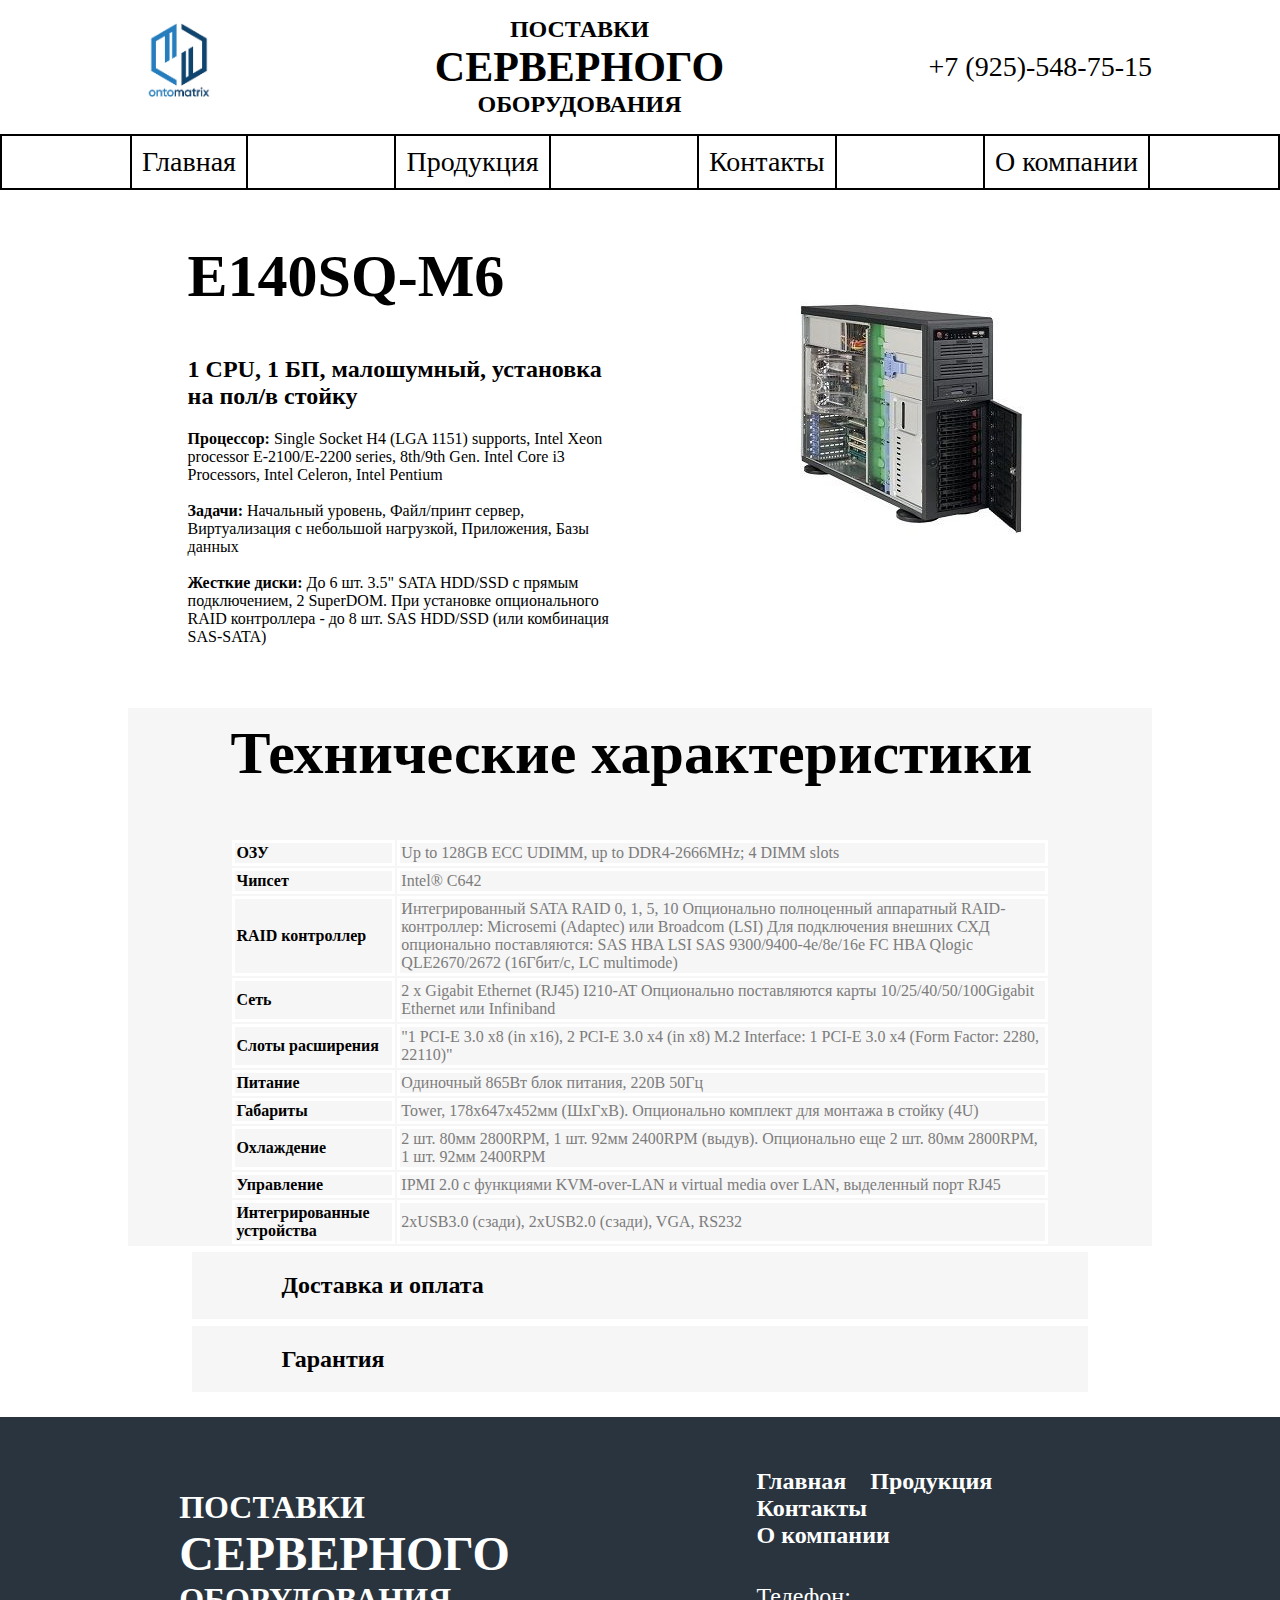
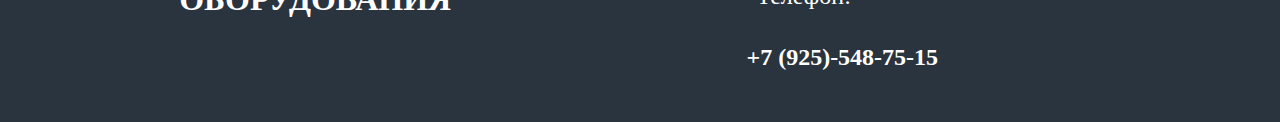
<file: pages/pr_1/pr1_el_5.html>
<!DOCTYPE html>
<html lang="ru">
    <head>
        <title></title>
        <meta charset="UTF-8">
        <link rel="stylesheet" href="../../css/style.css">
        <link rel="icon" href="../../images/logo.jpg" type="image/x-icon">
        <link href="images/">
    </head>
    <body>
        <header id="header">
            <div class = "icon-form">
                <a class="icon" href="../../index.html">
                  <img alt="Логотип" src="../../images/logo.jpg" width="100%">
                </a>
                <h1>
                  Поставки<br><strong>серверного</strong><br>оборудования
                </h1>
                <a href="tel: +79255487515">+7 (925)-548-75-15</a>
            </div>
            <nav>
              <a href="../../index.html">Главная</a>
              <a href="../product.html">Продукция</a>
              <a href="../contact.html">Контакты</a>
              <a href="../about.html">О компании</a>
            </nav>
        </header>
        <content class="product_element">
          <table>
            <tr>
              <td>
                <h1>E140SQ-M6</h1>
                <h2>1 CPU, 1 БП, малошумный, установка на пол/в стойку</h2>
                <p>
                  <strong>Процессор:</strong> Single Socket H4 (LGA 1151) supports,  Intel Xeon processor E-2100/E-2200 series,
                  8th/9th Gen.  Intel Core i3 Processors, Intel Celeron, Intel Pentium
                  <br><br>
                  <strong>Задачи:</strong> Начальный уровень, Файл/принт сервер,
                  Виртуализация с небольшой нагрузкой, Приложения, Базы данных
                  <br><br>
                  <strong>Жесткие диски:</strong> До 6 шт. 3.5" SATA HDD/SSD c прямым подключением, 2 SuperDOM.
                  При установке опционального RAID контроллера - до 8 шт. SAS HDD/SSD (или комбинация SAS-SATA)
                </p>
              </td>
              <td>
                <img src="../../images/heap5.jpg">
              </td>
            </tr>
          </table>
          <div class="char">
            <h1>Технические характеристики</h1>
            <table>
              <tr>
                <td><strong>ОЗУ</strong></td>
                <td style="color: #7c7c7c;">Up to 128GB ECC UDIMM, up to DDR4-2666MHz; 4 DIMM slots</td>
              </tr>
              <tr>
                <td><strong>Чипсет</strong></td>
                <td style="color: #7c7c7c;">Intel® C642</td>
              </tr>
              <tr>
                <td><strong>RAID контроллер</strong></td>
                <td style="color: #7c7c7c;">Интегрированный SATA RAID 0, 1, 5, 10
                Опционально полноценный аппаратный RAID-контроллер: Microsemi (Adaptec) или Broadcom (LSI)
                Для подключения внешних СХД опционально поставляются:
                SAS HBA LSI SAS 9300/9400-4e/8e/16e
                FC HBA Qlogic QLE2670/2672 (16Гбит/с, LC multimode)</td>
              </tr>
              <tr>
                <td><strong>Сеть</strong></td>
                <td style="color: #7c7c7c;">2 x Gigabit Ethernet (RJ45) I210-AT
                Опционально поставляются карты 10/25/40/50/100Gigabit Ethernet или Infiniband</td>
              </tr>
              <tr>
                <td><strong>Слоты расширения</strong></td>
                <td style="color: #7c7c7c;">"1 PCI-E 3.0 x8 (in x16), 2 PCI-E 3.0 x4 (in x8)
                M.2 Interface: 1 PCI-E 3.0 x4 (Form Factor: 2280, 22110)"</td>
              </tr>
              <tr>
                <td><strong>Питание</strong></td>
                <td style="color: #7c7c7c;">Одиночный 865Вт блок питания, 220В 50Гц</td>
              </tr>
              <tr>
                <td><strong>Габариты</strong></td>
                <td style="color: #7c7c7c;">Tower, 178х647х452мм (ШхГхВ). Опционально комплект для монтажа в стойку (4U)</td>
              </tr>
              <tr>
                <td><strong>Охлаждение</strong></td>
                <td style="color: #7c7c7c;">2 шт. 80мм 2800RPM, 1 шт. 92мм 2400RPM (выдув). Опционально еще 2 шт. 80мм 2800RPM, 1 шт. 92мм 2400RPM</td>
              </tr>
              <tr>
                <td><strong>Управление</strong></td>
                <td style="color: #7c7c7c;">IPMI 2.0 с функциями KVM-over-LAN и virtual media over LAN, выделенный порт RJ45</td>
              </tr>
              <tr>
                <td><strong>Интегрированные устройства</strong></td>
                <td style="color: #7c7c7c;">2xUSB3.0 (сзади), 2xUSB2.0 (сзади), VGA, RS232</td>
              </tr>
            </table>
          </div>
          <div id="del">
            <div class="del">
              <h2 style="width: 250px;">Доставка и оплата</h2>
            </div>
          </div>
          <div id="del_block">
            <p>Представительства компании Ontomatrix расположены в Москве, Санкт-Петербурге и Екатеринбурге.
              Возможны доставка и самовывоз, также работаем со всеми регионами РФ, доставка в другие регионы
              осуществляется транспортной компанией. Наша компания стремится оперативно поставить клиентам заказанное
              оборудование.<br>
              <br>Оплата осуществляется по безналичному расчету. Также возможны индивидуальные условия
              оплаты - рассрочка, лизинг.<br><br>
              При доставке оборудования вам необходимо подписать отгрузочные документы и предъявить доверенность
              на получение товарно-материальных ценностей.<br>
            </p>
          </div>
          <div id="garanty">
            <div class="garanty">
              <h2 style="width: 250px;">Гарантия</h2>
            </div>
          </div>
          <div id="garanty_block">
            <p>Широкий диапазон услуг сервисной поддержки Ontomatrix и большой опыт сопровождения инфраструктуры
              заказчиков, а также ресурсы компании в виде профессиональной команды инженеров и партнерских
              соглашений с вендорами гарантируют эффективную поддержку следующих ИТ-систем:
              <ul>
                <li>
                  серверы;
                </li>
                <li>
                  системы хранения данных;
                </li>
                <li>
                  сетевая инфраструктура;
                </li>
                <li>
                  решения информационной безопасности;
                </li>
                <li>
                  решения резервного копирования и аварийного восстановления;
                </li>
                <li>
                  инженерные системы ЦОД и видеонаблюдение.
                </li>
              </ul>
            </p>
          </div>
          <br>
        </content>
        <footer>
          <h1>
            Поставки<br><strong>серверного</strong><br>оборудования
          </h1>
          <div class = "footer-left">
            <nav>
              <a href="../../index.html">Главная</a>
              <a href="../product.html">Продукция</a>
              <a href="../contact.html">Контакты</a><br>
              <a href="../about.html">О компании</a>
            </nav>
            <p>Телефон: </p>
            <a href="tel: +79255487515">+7 (925)-548-75-15</a>
          </div>
        </footer>
        <script>
        document.getElementById('garanty_block').style.display = 'none';
        document.getElementById('del_block').style.display = 'none';
        document.getElementById('del').onclick = function() {
              if (document.getElementById('del_block').style.display == 'none'){
                document.getElementById('del_block').style.display = 'block';
              }
              else {
                document.getElementById('del_block').style.display = 'none'
              }
        }
        document.getElementById('garanty').onclick = function() {
              if (document.getElementById('garanty_block').style.display == 'none'){
                document.getElementById('garanty_block').style.display = 'block';
              }
              else {
                document.getElementById('garanty_block').style.display = 'none'
              }
        }
        </script>
    </body>
</html>
</file>
<file: css/style.css>
body {
  margin: 0;
}
a {
  text-decoration: none;
  color: #000000 !important;
  font-size: 175%;
}
.icon-form {
  display: flex;
  padding: 0 10%;
  align-items: center;
  align-items: center;
  justify-content: space-between;
}
.icon-form h1 {
  text-transform: uppercase;
  font-size: 150%;
  text-align: center;
}
.icon-form strong {
  font-size: 175%;
}
.icon {
  width: 10%;
}
nav {
  padding: 0 10%;
  display: flex;
  flex-flow: row nowrap;
  align-items: center;
  justify-content: space-between;
  border: 2px solid #000000;
}
nav a {
  border-left: 2px solid #000000;
  border-right: 2px solid #000000;
  padding: 10px;
}
header nav a:hover {
  background-color: #29343e;
  color: #ffffff !important;
}
footer {
  display: flex;
  padding: 0 10%;
  background-color: #29343e;
  color: #ffffff;
}
footer h1 {
  width: 50%;
  padding: 5%;
  text-transform: uppercase;
  font-size: 200%;
}
footer strong {
  font-size: 150%;
}
.footer-left {
  padding: 5%;
}
footer nav {
  display: block;
  padding: 0;
  border-width: 0;
}
footer a {
  font-size: 150%;
  color: #ffffff !important;
  font-weight: bold;
  border-width: 0;
}
footer p {
  padding: 10px;
  font-size: 150%;
}
.about p {
  font-size: 150%;
  padding: 0 10%;
}
.about h1 {
  text-transform: uppercase;
  font-size: 250%;
}
.about {
  display: flex;
  text-align: center;
}
.about img {
  object-fit: cover;
  height: 400px;
}
.home .slick-track {
  display: flex;
}
.home .slick-list {
  overflow: hidden;
}
.home .slider-item {
  width: 100%;
}
.home .slider {
  position: relative;
}
.home .slider-item img {
  object-fit: cover;
  width:100%;
  height: 350px !important;
}
.home .slider-item h1 {
  position: absolute;
  color: #ffffff;
  text-transform: uppercase;
  padding: 0 1.5%;
  font-size: 400%;
  text-shadow: 10px 10px 10px #000000;
}
.home .slider .slick-arrow {
  position: absolute;
  top: 50%;
  z-index: 10;
  font-size: 0;
  width: 5%;
  border-width: 0;
  height: 25%;
  margin-top: -35px;
}
.home .slider .slick-arrow.slick-prev {
  left: 0;
  background: url('../images/sl-arrow_l.svg') 0 0 /50% no-repeat;
}
.home .slider .slick-arrow.slick-next {
  right: 0;
  background: url('../images/sl-arrow_r.svg') 0 0 /50% no-repeat;
}
.home .second h1 {
  padding: 0 10%;
  font-size: 40px;
  text-transform: uppercase;
}
.home table {
  margin: 0 auto;
}
.home td img {
  width: 50%;
}
.home td {
  text-align: center;
  border: 1px solid #314c7540;
}
.product h1, .product1 h1 {
  padding: 1% 11%;
  font-size: 40px;
}
.cardboard {
  display: flex;
  padding: 0 10%;
  grid-template-columns: 40px 50px 50px 40px;
  grid-template-rows: 25% 100px;
}
.card {
  display: block;
  Width: 25%;
  font-size: 18px;
  margin: 1%;
  padding: 2%;
}
.card:hover {
  -webkit-box-shadow: 0px 4px 9px 0px rgba(34, 60, 80, 0.2);
  -moz-box-shadow: 0px 4px 9px 0px rgba(34, 60, 80, 0.2);
  box-shadow: 0px 4px 9px 0px rgba(34, 60, 80, 0.2);
  border-radius: 20px;
}
.contact {
  text-align: center;
  text-transform: uppercase;
  font-size: 25px;
  padding: 0 10%;
}
.contact .map {
  width:100%;
  height: 800px;
}
.contact h1 {
  font-size: 150%;
}
.contact h2 {
  text-align: left;
  font-size: 32px;
  text-transform: none;
  font-weight: normal;
}
.product1 p {
  padding: 1% 12%;
  font-size: 150%;
}
.card img {
  object-fit: cover;
  height: 200px;
}
.product_element h1 {
  padding: 1% 10%;
  font-size: 60px;
}
.product_element p {
  padding: 0 10%;
}
.product_element h2 {
  padding: 0 10%;
}
.product_element table {
  padding: 0 10%;
}
.product_element table td {
  border: 3px solid #ffffff;
}
.char {
  background-color: #f6f6f6;
  margin: 0 10%;
  border-radius: 10;
}
.del {
  background-color: #f6f6f6;
  margin: 0.5% 15%;
  border-radius: 10;
  display: flex;
  align-items: center;
}
.del:hover {
  cursor: pointer;
  box-shadow: 0px 4px 9px 0px rgba(34, 60, 80, 0.2);
}
.garanty {
  background-color: #f6f6f6;
  margin: 0.5% 15%;
  border-radius: 10;
  display: flex;
  align-items: center;
}
.garanty:hover {
  cursor: pointer;
  box-shadow: 0px 4px 9px 0px rgba(34, 60, 80, 0.2);
}
.image img {
  margin-left: 550px;
  margin-right: 200px;
  width: 3.5%;
  height: 3.5%;
}
#minus {
  display: none;
  margin: 0 auto;
}
#del_block, #garanty_block {
  margin: 0 15%;
  border-radius: 10px;
  padding: 1% 0;
  font-size: 20px;
  -webkit-box-shadow: 0px 4px 9px 0px rgba(34, 60, 80, 0.2);
  -moz-box-shadow: 0px 4px 9px 0px rgba(34, 60, 80, 0.2);
  box-shadow: 0px 4px 9px 0px rgba(34, 60, 80, 0.2);
}
#garanty_block ul {
  padding: 0 12%;
}
</file>
